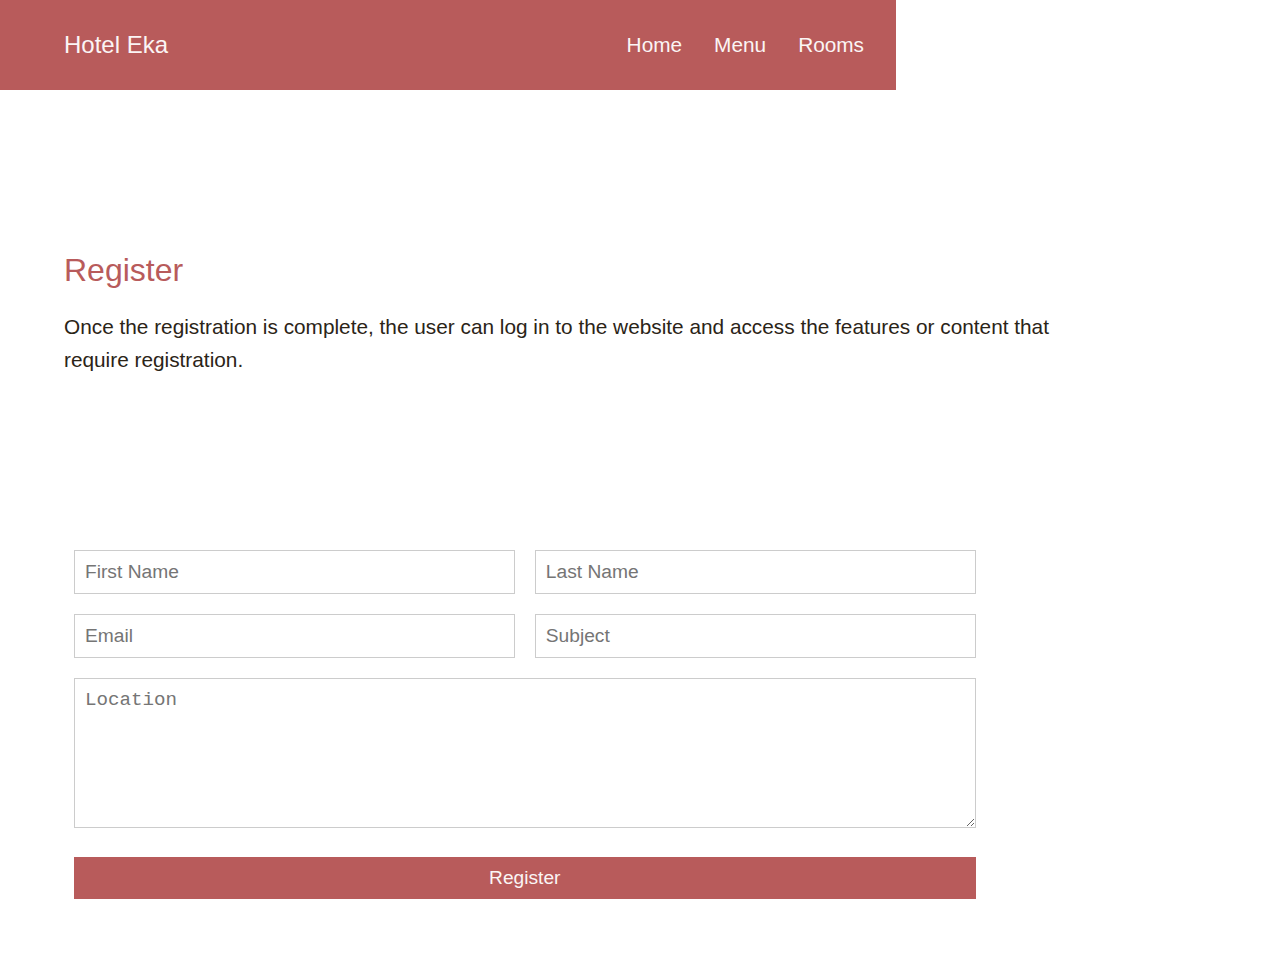
<file: Register.html>
<!DOCTYPE html>
<html lang="en">

<head>
    <meta charset="UTF-8" />
    <meta http-equiv="X-UA-Compatible" content="IE=edge" />
    <meta name="viewport" content="width=device-width, initial-scale=1.0" />
    <link rel="stylesheet" href="https://cdnjs.cloudflare.com/ajax/libs/font-awesome/5.15.3/css/all.min.css" integrity="sha512-iBBXm8fW90+nuLcSKlbmrPcLa0OT92xO1BIsZ+ywDWZCvqsWgccV3gFoRBv0z+8dLJgyAHIhR35VZc2oM/gI1w==" crossorigin="anonymous" referrerpolicy="no-referrer"
    />
    <link rel="stylesheet" href="style.css">
    <title>Hotel Eka || Register</title>
</head>

<body>
    <header>
        <div class="main-nav">
            <a href="index.html" class="logo">Hotel Eka</a>

            <ul>
                <li><a href="index.html">home</a></li>
                <li><a href="services.html">Menu</a></li>
                <li><a href="Rooms.html">Rooms</a></li>
            </ul>
        </div>

        <div class="sub-nav">
           
        </div>
    </header>

    <div class="container">
        <div class="description">
            <h2 class="heading-secondary">
                Register
            </h2>
            <p>Once the registration is complete, the user can log in to the website and access the features or content that require registration.</p>
        </div>

        <div class="contact-form mb">
            <form>
                <div class="row">
                    <div class="input50">
                        <input type="text" placeholder="First Name">
                    </div>
                    <div class="input50">
                        <input type="text" placeholder="Last Name">
                    </div>
                </div>

                <div class="row">
                    <div class="input50">
                        <input type="email" placeholder="Email">
                    </div>
                    <div class="input50">
                        <input type="text" placeholder="Subject">
                    </div>
                </div>

                <div class="row">
                    <div class="input100">
                        <textarea placeholder="Location"></textarea>
                    </div>
                </div>

                <div class="row">
                    <div class="input100">
                        <input type="submit" value="Register"></input>
                    </div>
                </div>
            </form>
        </div>

    </div>
</body>

</html>
</file>
<file: style.css>
:root {
    --primary-color: rgb(184, 91, 91);
    --color-white: #fbf5f5;
    --color-black: rgb(43, 36, 23);
}

*,
*::before,
*::after {
    margin: 0;
    padding: 0;
    box-sizing: border-box;
}

body {
    font-family: sans-serif;
    font-size: 1.3rem;
    min-height: 100vh;
    line-height: 1.6;
}


/* utility  */

.container {
    padding: 0 5%;
}

a {
    color: var(--color-white);
    text-decoration: none;
}

p {
    color: var(--color-black);
}

.mb {
    margin-bottom: 4rem;
}

.heading-primary {
    font-size: 2.5rem;
    font-weight: 300;
    line-height: 1;
    color: var(--primary-color);
    margin-bottom: 1rem;
}

.heading-secondary {
    font-size: 2rem;
    font-weight: 300;
    line-height: 1;
    color: var(--primary-color);
    margin-bottom: 1.5rem;
}

.heading-tertiary {
    font-size: 1.5rem;
    color: var(--primary-color);
    margin-bottom: .5rem;
}


/* header  */

header {
    height: 10vh;
    display: flex;
}

.main-nav {
    width: 70%;
    background-color: var(--primary-color);
    padding-left: 5%;
    display: flex;
    align-items: center;
    justify-content: space-between;
}

.main-nav ul,
.sub-nav ul {
    list-style: none;
    display: flex;
}

.main-nav ul li a {
    text-transform: capitalize;
    padding-right: 2rem;
}

.logo {
    font-size: 1.5rem;
}

.sub-nav {
    width: 30%;
    padding-right: 5%;
    display: flex;
    align-items: center;
    justify-content: flex-end;
}

.sub-nav ul li a {
    color: var(--primary-color);
    padding-left: 1.5rem;
}


/* hero  */

.hero {
    height: calc(100vh - 10vh);
    display: flex;
    justify-content: space-between;
}

.content {
    flex: 0 0 50%;
    display: flex;
    flex-direction: column;
    align-items: flex-start;
    justify-content: center;
    padding-right: 1rem;
}

.hero-img {
    flex: 0 0 50%;
}

.hero-img img {
    width: 100%;
    height: 100%;
}

.btn {
    display: inline-block;
    background-color: var(--primary-color);
    padding: 0.5rem 1.5rem;
    margin-top: 4rem;
}


/* services  */

.description {
    height: 50vh;
    width: 90%;
    display: flex;
    flex-direction: column;
    justify-content: center;
}

.cards {
    display: grid;
    grid-template-columns: repeat(auto-fit, minmax(300px, 1fr));
    gap: 4rem;
    text-align: center;
    margin-top: 4rem;
}

.card {
    margin-bottom: 2rem;
}

.card .icon img {
    width: 7rem;
    height: auto;
    margin-bottom: 3rem;
}


/* work  */

.work {
    display: grid;
    grid-template-columns: repeat(auto-fit, minmax(300px, 1fr));
    gap: 2rem;
}

.work img {
    width: 100%;
    height: 100%;
}


/* contact  */

.contact-form form {
    width: 80%;
}

.contact-form .row {
    width: 100%;
    display: flex;
}

.input50 {
    width: 50%;
    margin: 0 10px;
}

.input100 {
    width: 100%;
    margin: 0 10px;
}

.contact-form .row input,
.contact-form .row textarea {
    font-size: 1.2rem;
    font-weight: 300;
    width: 100%;
    border: 1px solid rgba(0, 0, 0, 0.2);
    color: var(--color-black);
    padding: 10px;
    outline: none;
    margin: 10px 0;
}

.contact-form .row textarea {
    height: 150px;
}

.contact-form .row input[type="submit"] {
    background-color: var(--primary-color);
    color: var(--color-white);
    border: 0;
    cursor: pointer;
}

@media(max-width:950px) {
    .hero-img,
    .sub-nav {
        display: none;
    }
    .content {
        flex: 0 0 100%;
    }
    .main-nav {
        width: 100%;
    }
    .contact-form form {
        width: 100%;
    }
    .contact-form .row {
        flex-direction: column;
    }
    .contact-form .input100,
    .contact-form .input50 {
        width: 100%;
    }
}
</file>
